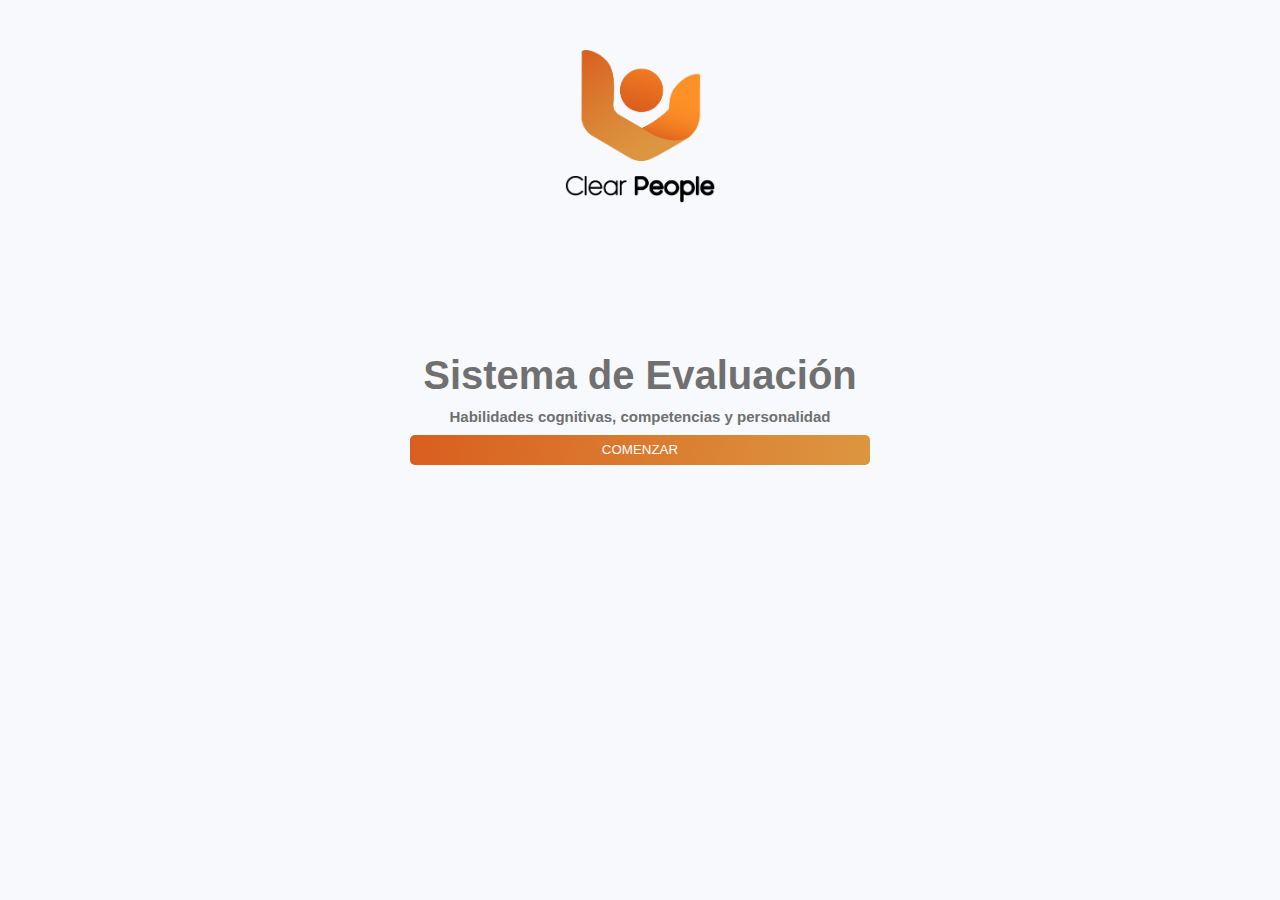
<file: index.html>
<!DOCTYPE html>
<html lang="en">
<head>
    <meta charset="UTF-8">
    <meta http-equiv="X-UA-Compatible" content="IE=edge">
    <meta name="viewport" content="width=device-width, initial-scale=1.0">
    <link rel="stylesheet" href="style.css">
    <title>Sistema de Evaluación</title>
</head>
<body>


        <img class="img__body" src="assets/clear people sin letras.png" alt="">
        <div class="container__logo">
            <img class="logo__clear" src="assets/clear people naranja (1).png" alt="">
        </div>
    
        <div class="container__flex">
        
           
            <h1 class="title__home">Sistema de Evaluación</h1>
            <h2 class="subtitle__home">Habilidades cognitivas, competencias y personalidad</h2>
          
        
            <button type="button" class="btn__home">COMENZAR</button>
           
    
        </div>


</body>
</html>
</file>
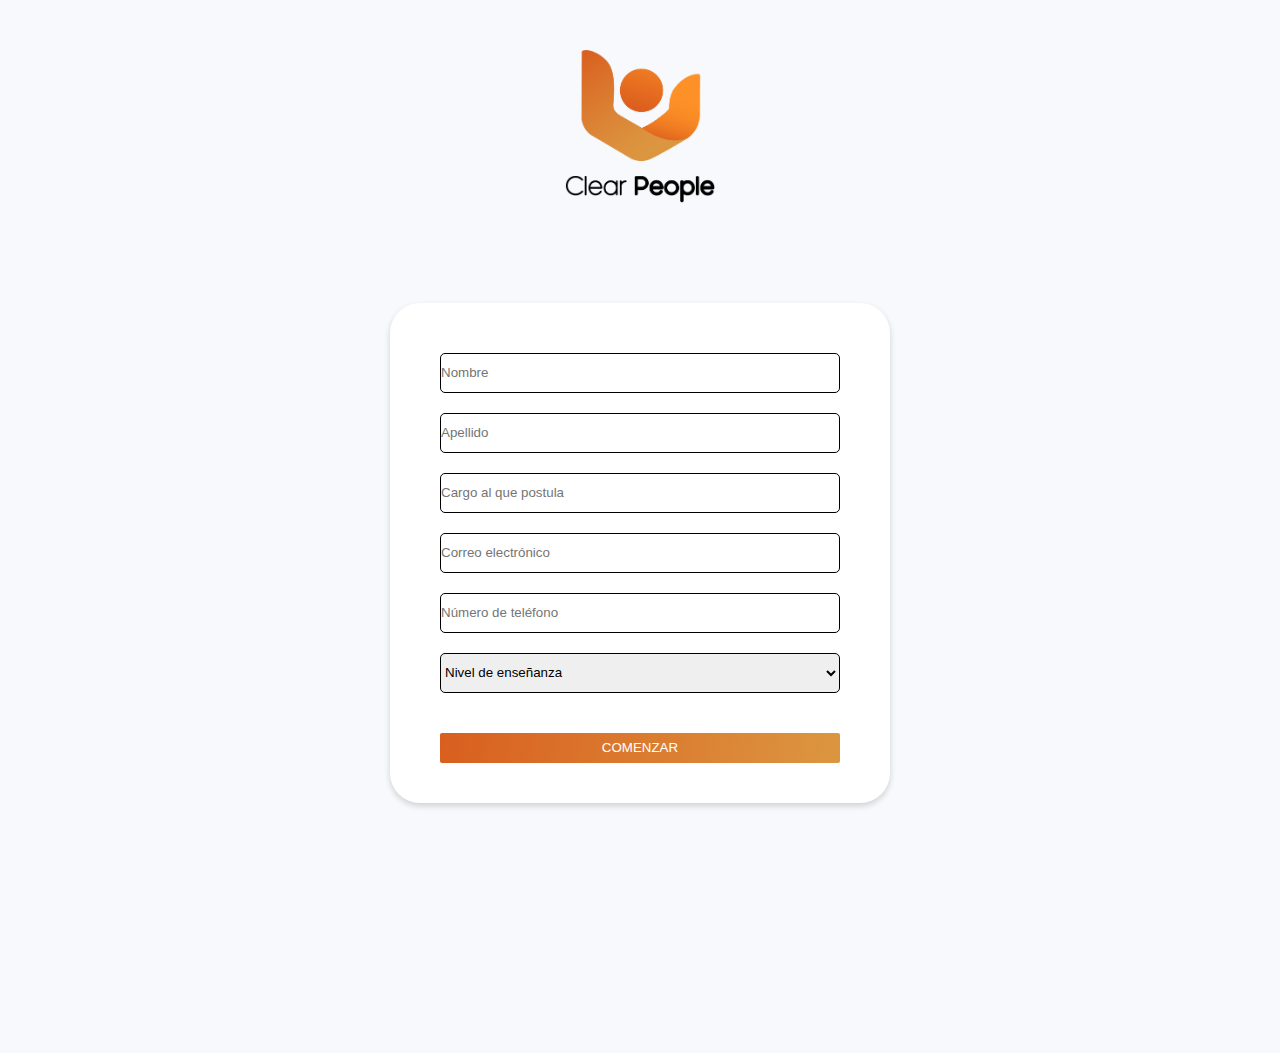
<file: formulario.html>
<!DOCTYPE html>
<html lang="en">
<head>
    <meta charset="UTF-8">
    <meta http-equiv="X-UA-Compatible" content="IE=edge">
    <meta name="viewport" content="width=device-width, initial-scale=1.0">
    <link rel="stylesheet" href="style.css">
    <link rel="stylesheet" href="formulario.css">
    <title>Document</title>
</head>
<body>
    <img class="img__body" src="assets/clear people sin letras.png" alt="">
        <div class="container__logo">
            <img class="logo__clear" src="assets/clear people naranja (1).png" alt="">
    </div>
    <div class="container_formulario__registro">
        <form class="form" action="">
    
            <input type="text" placeholder="Nombre">
            <input type="text" placeholder="Apellido">
            <input type="text" placeholder="Cargo al que postula">
            <input type="email" placeholder="Correo electrónico">
            <input type="number" placeholder="Número de teléfono">
            <label for="estudios"></label>
            <select name="" id="estudios">
                <option value="Enseñanza básica"  selected="true" disabled="disabled">Nivel de enseñanza</option>
                <option value="Enseñanza básica">Enseñanza básica</option>
                <option value="Enseñanza media">Enseñanza media</option>
                <option value="Universitaria">Universitaria</option>
            </select>
    
            <button class="btn__comenzar" type="submit">COMENZAR</button>
        </form>

    </div>
    
</body>
</html>
</file>
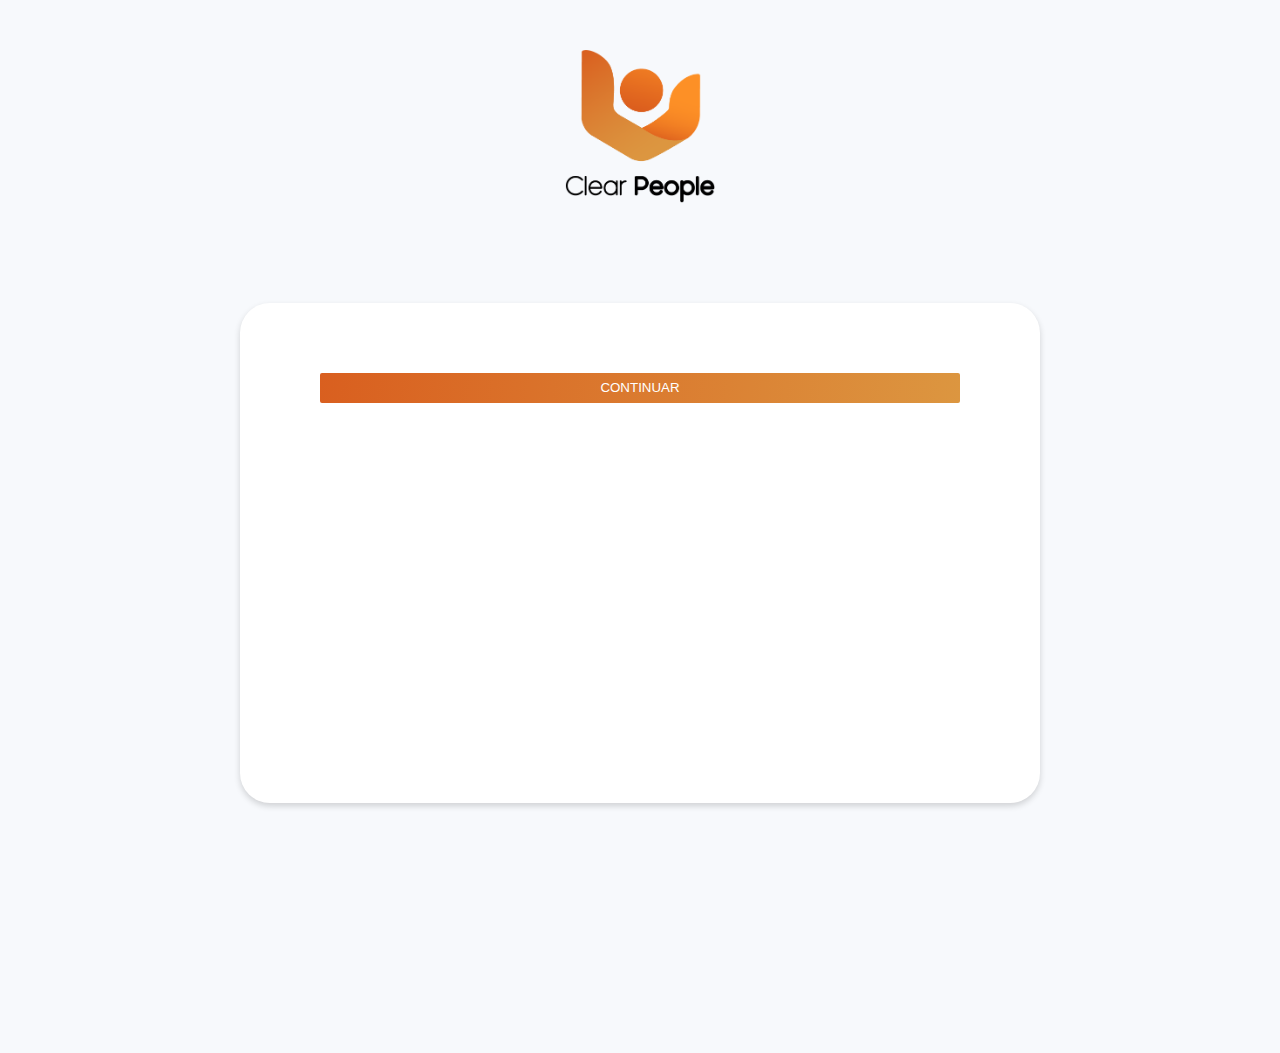
<file: preguntas.html>
<!DOCTYPE html>
<html lang="en">
<head>
    <meta charset="UTF-8">
    <meta http-equiv="X-UA-Compatible" content="IE=edge">
    <meta name="viewport" content="width=device-width, initial-scale=1.0">
    <link rel="stylesheet" href="style.css">
    <link rel="stylesheet" href="formulario.css">
    <title>Document</title>
</head>
<body>
    <img class="img__body" src="assets/clear people sin letras.png" alt="">
        <div class="container__logo">
            <img class="logo__clear" src="assets/clear people naranja (1).png" alt="">
        </div>

        <div class="container__form__pregunta">

            <form class="form preguntas" action="">
            
            
                <button class="btn__comenzar" type="submit">CONTINUAR</button>
            </form>

        </div>
</body>
</html>
</file>
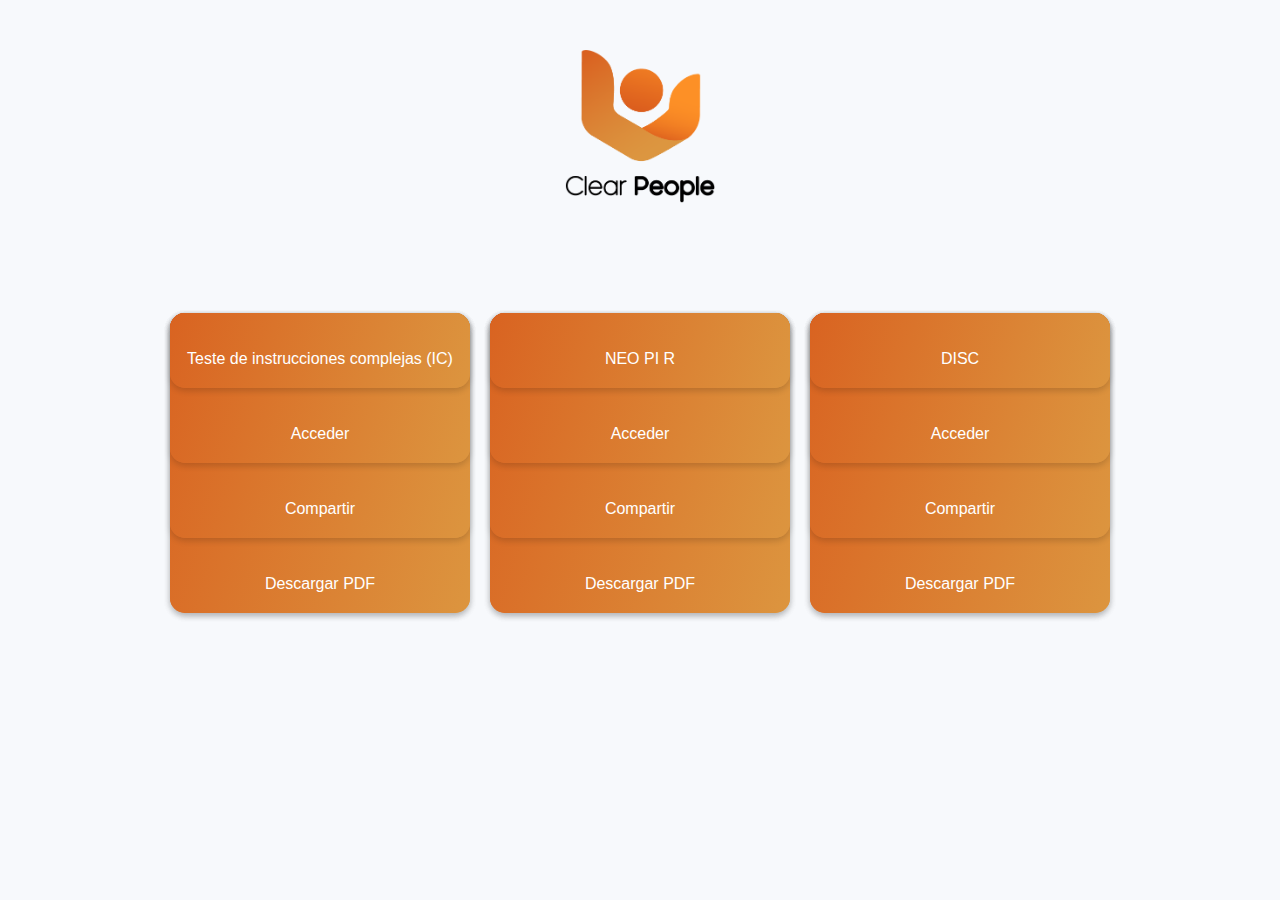
<file: start.html>
<!DOCTYPE html>
<html lang="en">
<head>
    <meta charset="UTF-8">
    <meta http-equiv="X-UA-Compatible" content="IE=edge">
    <meta name="viewport" content="width=device-width, initial-scale=1.0">
    <link rel="stylesheet" href="style.css">
    <link rel="stylesheet" href="test.css">

    <title>Sistema de Evaluación</title>
</head>
<body>
        <img class="img__body" src="assets/clear people sin letras.png" alt="">
        <div class="container__logo">
            <img class="logo__clear" src="assets/clear people naranja (1).png" alt="">
        </div>
    
        <div class="container__flex__test">

            <article class="test">
                <div class="title__test">
                    <p>Teste de instrucciones complejas (IC)</p>
                </div>
                <div class="acceder">
                    <p>Acceder</p>
                </div>
                <div class="compartir">
                    <p>Compartir</p>
                </div>
                <div class="descargar">
                    <p>Descargar PDF</p>
                </div>
            </article>

            <article class="test">
                <div class="title__test">
                    <p>NEO PI R</p>
                </div>
                <div class="acceder">
                    <p>Acceder</p>
                </div>
                <div class="compartir">
                    <p>Compartir</p>
                </div>
                <div class="descargar">
                    <p>
                        Descargar PDF
                    </p>
                </div>
            </article>
            
            <article class="test">
                <div class="title__test">
                    <p>
                        DISC
                    </p>
                </div>
                <div class="acceder">
                    <p>
                        Acceder
                    </p>
                </div>
                <div class="compartir">
                    <p>Compartir</p>
                </div>
                <div class="descargar">
                    <p>Descargar PDF</p>
                </div>
            </article>
        </div>

</body>
</html>
</file>
<file: style.css>
*{
    padding: 0;
    margin: 0;
    box-sizing: border-box;
}

body{
    font-family:'Helvetica';
    background-color: #F7F9FC;
}
.img__body{
    display: none;

}
.container__logo{
    width: 80%;
    top: 50px;
    position: relative;
    margin-left: auto;
    margin-right: auto;
}
.logo__clear{
    position: relative;
    display: block;
    margin-left: auto;
    margin-right: auto;
    width: 150px;
}
.container__flex{
    z-index: 1;
    width: 90%;
    height: 100px;
    position: relative;
    margin-left: auto;
    margin-right: auto;
    top: 150px;
  
}
.title__home{
    width: 100%;
    text-align: center;
    font-size: 25px;
    color: #707070;
    margin-bottom: 10px;
}
.subtitle__home{
    text-align: center;
    font-size: 12px;
    margin-bottom: 10px;
    color: #707070;
}
.btn__home{
    cursor: pointer;
    width: 80%;
    color: white;
    position: relative;
    display: block;
    margin: auto;
    border: none;
    border-radius: 5px;
    height: 30px;
    background: transparent linear-gradient(97deg, #D95F1F 0%, #DC9640 100%) 0% 0% no-repeat padding-box;
}

@media (min-width: 500px) { 
    .container__flex{
        top: 80px;
    }
    .btn__home{
        width: 50%;
    }

 }

 @media (min-width: 768px) { 
    .container__flex{
        top: 200px;
        height: 200px;
    }

    .subtitle__home{
        text-align: center;
        width: 100%;
        font-size: 15px;
        margin-bottom: 10px;
        color: #707070;
    }

    .title__home{
        width: 100%;
        text-align: center;
        font-size: 40px;
        color: #707070;
        margin-bottom: 10px;
    }
    .btn__home{
        width: 40%;
    }

 }

 @media (min-width: 1366px) {
    body{
        overflow: hidden;
     } 
    .container__flex{
        top: 300px;
        height: 200px;
    }
    .img__body{
        position: absolute;
        transform: rotate(-40deg);

        opacity: .4; 
        display: block;
        bottom: -80px;
        right: -80px;
        width:600px;
 
    }
    .btn__home{
        width: 20%;
    }

 }






/*  .img__body{
    position: absolute;
    bottom: -80px;
    right: -100px;
    transform: rotate(-40deg);
    width:600px;
    opacity: .4;
}  */
</file>
<file: formulario.css>
.form {
    position: relative;
    margin: auto;
    top: 150px;
    width: 90%;
    max-width: 500px;
    height: 500px;
    background: #FFFFFF 0% 0% no-repeat padding-box;
    box-shadow: 0px 3px 6px #00000029;
    border-radius: 30px;

}
select{
    display: block;
    width: 80%;
    height: 40px;
    border-radius: 5px;
    border: solid 1px black;
    position: relative;
    margin: auto;
    top: 50px;
    margin-bottom: 20px;
}

input{
    display: block;
    width: 80%;
    height: 40px;
    border-radius: 5px;
    border: solid 1px black;
    position: relative;
    margin: auto;
    top: 50px;
    margin-bottom: 20px;
}

.btn__comenzar{
    cursor: pointer;
    display: block;
    color: white;
    position: relative;
    background: transparent linear-gradient(97deg, #D95F1F 0%, #DC9640 100%) 0% 0% no-repeat padding-box;
    margin: auto;
    top: 70px;
    height: 30px;
    width: 80%;
    border: none;
    border-radius: 2px;
}
.container_formulario__registro{
    height: 900px;

}

.preguntas{
    max-width: 800px;
}

.container__form__pregunta{
    height: 900px;
}
</file>
<file: test.css>
.container__flex__test{
    position: relative;
    margin-left: auto;
    margin-right: auto;
    top: 150px;
    display: flex;
    flex-wrap: wrap;
    justify-content: center;
    width: 90%;
    max-width: 1200px;
}

.test{
    color: white;
    background: transparent linear-gradient(107deg, #D96321 0%, #DC953F 100%) 0% 0% no-repeat padding-box;
    position: relative;
    width: 90%;
    max-width: 300px;
    box-shadow: 0px 3px 6px #00000029;
    height: 300px;
    margin: 10px;
    margin-bottom: 30px;
    border-radius: 15px;
    z-index: 1;
}

.title__test{
    position: relative;
    width: 100%;
    background: transparent linear-gradient(107deg, #D96321 0%, #DC953F 100%) 0% 0% no-repeat padding-box;
    box-shadow: 0px 3px 6px #00000029;
    height: 75px;
    border-radius: 15px;
    z-index: 2;
    cursor: pointer;

}

.acceder{
    position: absolute;
    top: 0;
    z-index: -1;
    width: 100%;
    background: transparent linear-gradient(107deg, #D96321 0%, #DC953F 100%) 0% 0% no-repeat padding-box;
    box-shadow: 0px 3px 6px #00000029;
    height: 150px;
    border-radius: 15px;
    cursor: pointer;
    transition: all .3s ease;

}
.compartir{
    position: absolute;
    top: 0;
    z-index: -2;
    width: 100%;
    background: transparent linear-gradient(107deg, #D96321 0%, #DC953F 100%) 0% 0% no-repeat padding-box;
    box-shadow: 0px 3px 6px #00000029;
    height: 225px;
    border-radius: 15px;
    cursor: pointer;
    transition: all .3s ease;

}
.descargar{
    position: absolute;
    top: 0;
    z-index: -3;
    width: 100%;
    background: transparent linear-gradient(107deg, #D96321 0%, #DC953F 100%) 0% 0% no-repeat padding-box;
    box-shadow: 0px 3px 6px #00000029;
    height: 300px;
    border-radius: 15px;
    cursor: pointer;
    transition: all .3s ease;
}

p{
    position: absolute;
    bottom: 20px;
    margin: 0 auto;
    text-align: center;
    width: 100%;
}
.descargar:hover{
    transform:translateY(20px)
}   
.acceder:hover{
    transform:translateY(20px)
}
.compartir:hover{
    transform:translateY(20px)
}
</file>
